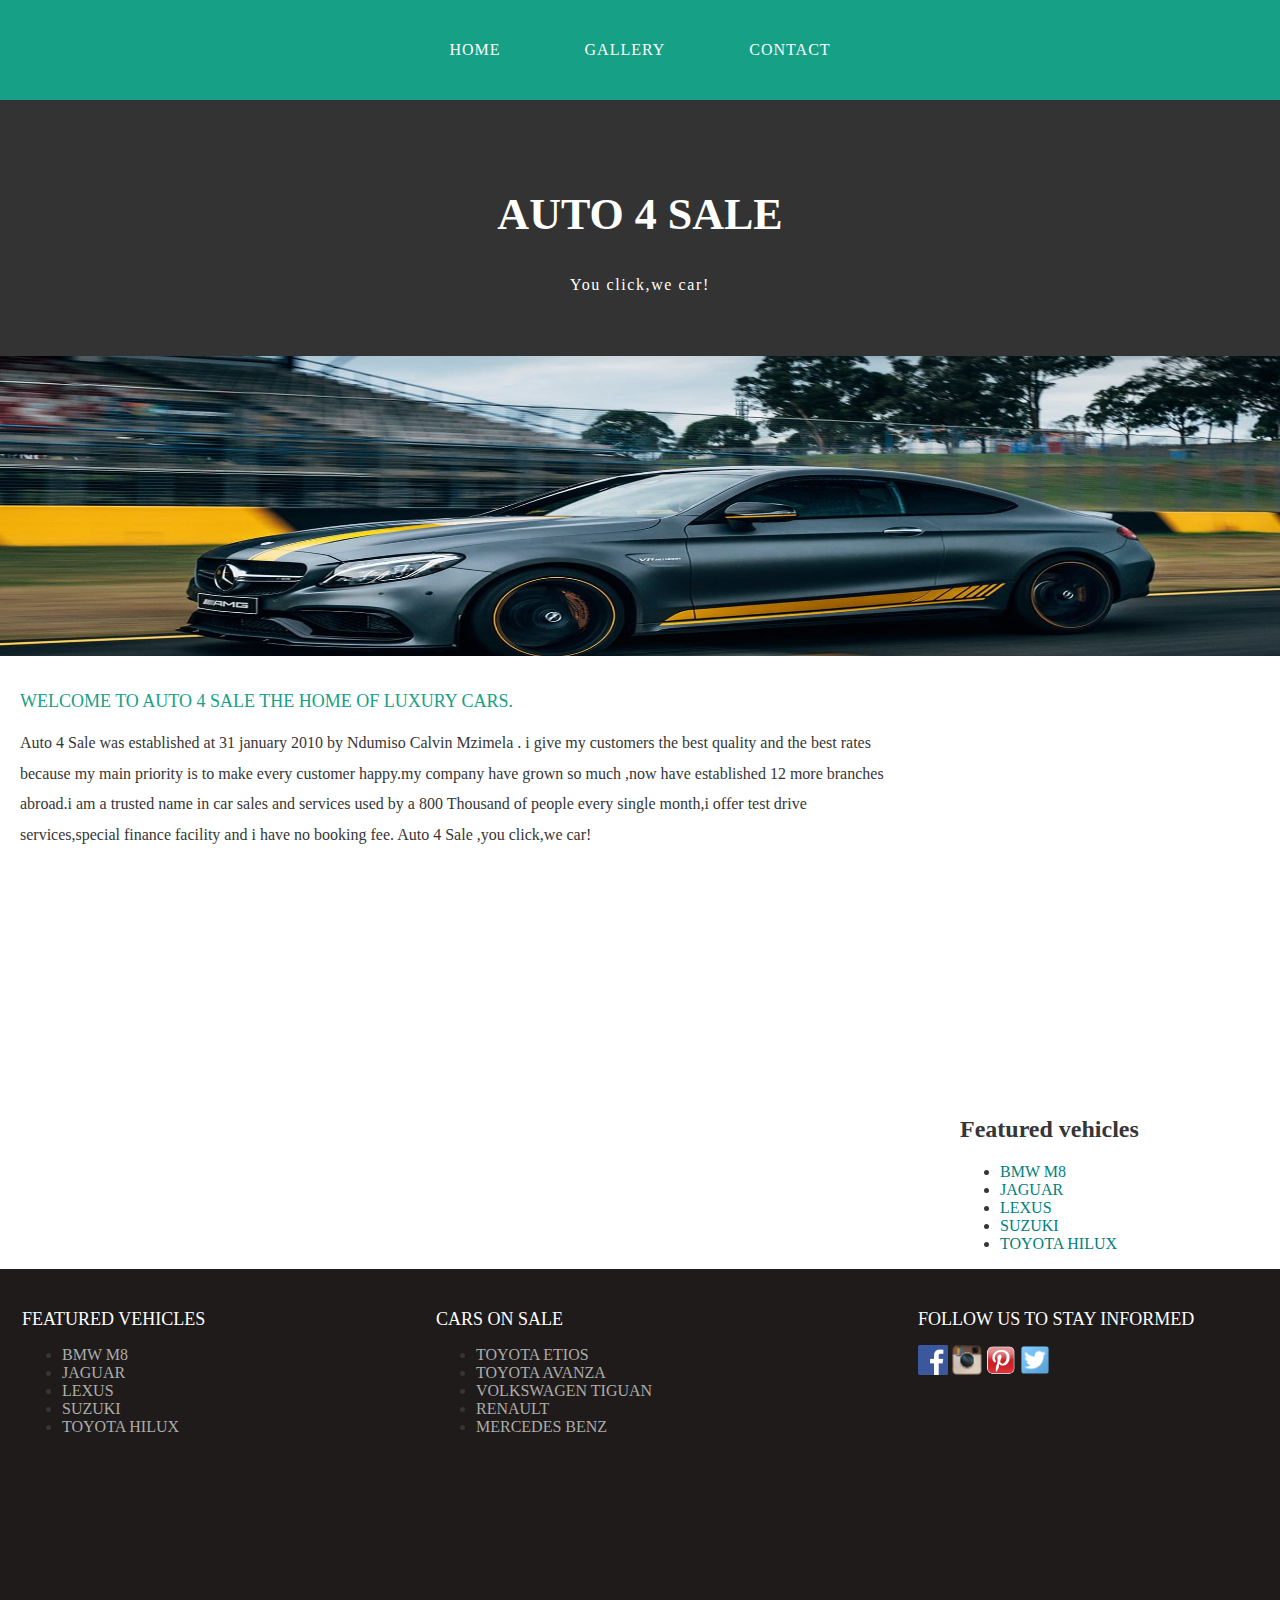
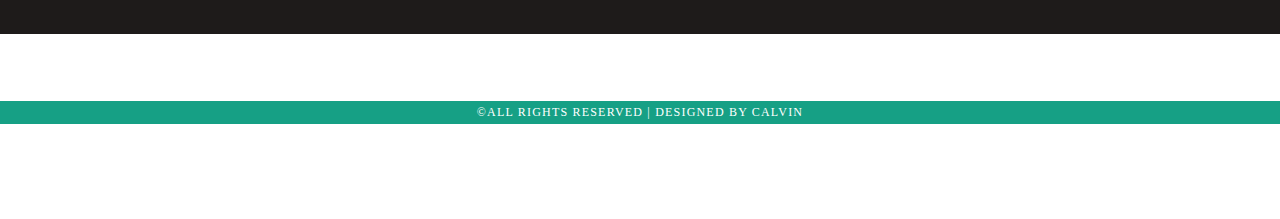
<file: index.html>
<!DOCTYPE html>
<html>
    <head>
       <title>Auto 4 Sale</title>
        <link rel="stylesheet" href="style.css">
    </head>
    <body>
        <div id="menu">
            <ul>
                <li><a href="#">Home</a></li>
                <li><a href="gallery.html">Gallery</a></li>
                <li><a href="contact.html">Contact</a></li>
            </ul>
        </div>
        
        <div id="header">
            <h1>AUTO 4 SALE</h1>
            <p>You click,we car!</p>
        </div>
        
        <div id="banner">
            <img src="images/Mercedes-AMG-C63-side.jpg"/>
        </div>
        
        <div id="page">
            <div id="content">
                <h2>Welcome to Auto 4 Sale the home of luxury cars.</h2>
                <p>Auto 4 Sale was established at 31 january 2010 by Ndumiso Calvin Mzimela . i  give my customers the best quality and the best rates because my main priority is to make every customer happy.my  company have grown so much ,now  have established 12 more branches abroad.i am a trusted name in car sales and services used by a 800 Thousand of people every single month,i offer test drive services,special finance facility and i have no booking fee.
                
                
                Auto 4 Sale ,you click,we car!</p>
            </div>
        </div>
        
        <div id="sidebar">
            <h2>Featured vehicles</h2>
            <ul class="syled">
                <li><a href="#">BMW M8</a></li>
                <li><a href="#">JAGUAR</a></li>
                <li><a href="#">LEXUS</a></li>
                <li><a href="#">SUZUKI</a></li>
                <li><a href="#">TOYOTA HILUX</a></li>
            </ul>
        </div>
        
        <div id="footer">
            <div id="box1">
            <h2>Featured vehicles</h2>
            <ul class="syled">
                <li><a href="#">BMW M8</a></li>
                <li><a href="#">JAGUAR</a></li>
                <li><a href="#">LEXUS</a></li>
                <li><a href="#">SUZUKI</a></li>
                <li><a href="#">TOYOTA HILUX</a></li>
            </ul>
        </div>
            
            <div id="box2">
            <h2>Cars on sale</h2>
            <ul class="syled">
                <li><a href="#">TOYOTA ETIOS</a></li>
                <li><a href="#">TOYOTA AVANZA</a></li>
                <li><a href="#">VOLKSWAGEN TIGUAN</a></li>
                <li><a href="#">RENAULT</a></li>
                <li><a href="#">MERCEDES BENZ</a></li>
            </ul>
        </div>
            
             <div id="box3">
            <h2>follow us to stay informed</h2>
            
                 <a href="#"><img src="images/facebook.png" height="30"/></a>
                 <a href="#"><img src="images/instagram.png" height="30"/></a>
                 <a href="#"><img src="images/pinterest.png" height="30"/></a>
                 <a href="#"><img src="images/twitter.png" height="30"/></a>
               
        </div>
            
            </div>
        
        <div id="copyright">
            <p>&copy;All Rights Reserved | Designed By Calvin </p>
                 
        </div>
        

    </body>
</html>
</file>
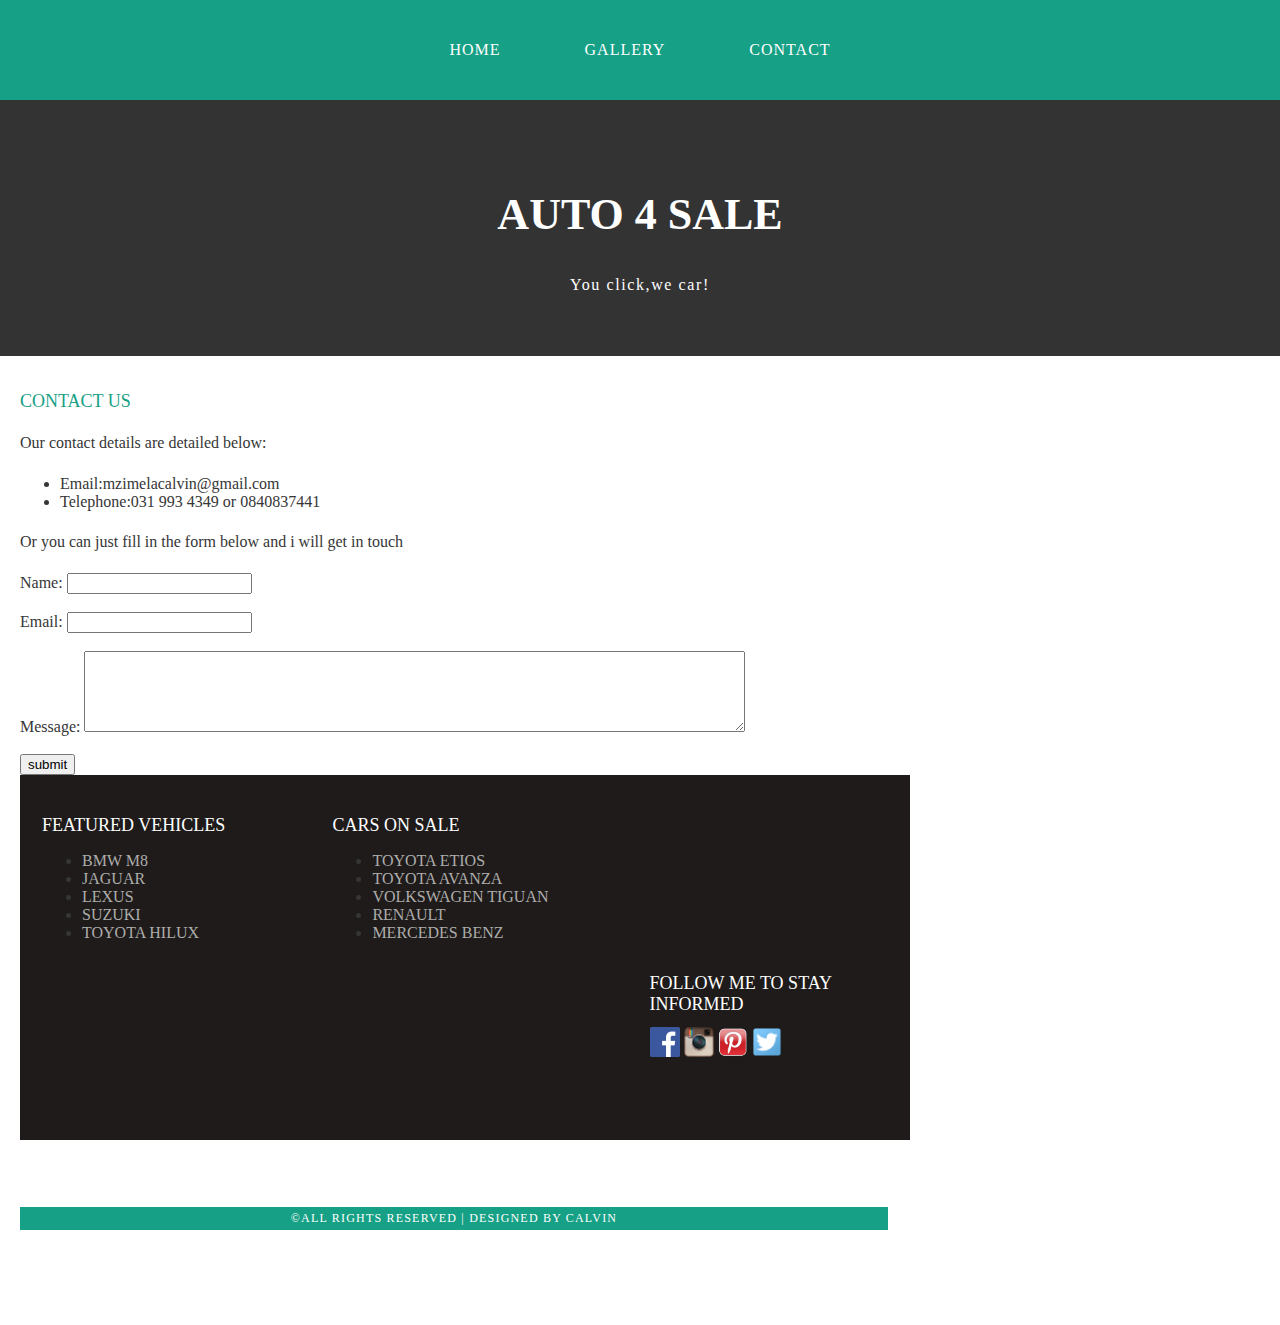
<file: contact.html>
<!DOCTYPE html>
<html>
    <head>
       <title>Auto 4 Sale</title>
        <link rel="stylesheet" href="style.css">
    </head>
    <body>
        <div id="menu">
            <ul>
                <li><a href="index.html">Home</a></li>
                <li><a href="gallery.html">Gallery</a></li>
                <li><a href="#">Contact</a></li>
            </ul>
        </div>
        
        <div id="header">
            <h1>AUTO 4 SALE</h1>
            <p>You click,we car!</p>
        </div>
        
        <div id="page">
            <div id="content">
                <h2>Contact Us</h2>
                <p>Our contact details are detailed below:</p>
                <ul class="styled1">
                    <li>Email:mzimelacalvin@gmail.com</li>
                    <li>Telephone:031 993 4349 or 0840837441</li>
                </ul>
                
                <p>Or you can just fill in the form below and i will get in touch</p>
                <form>
                    Name: <input type="text"/><br><br>
                    Email: <input type="email"/><br><br>
                    Message: <textarea cols="80" rows="5"></textarea><br><br>
                    <input type="submit" value="submit"/>
                </form>
                
        
       
        
        <div id="footer">
            <div id="box1">
            <h2>Featured vehicles</h2>
            <ul class="syled">
                <li><a href="#">BMW M8</a></li>
                <li><a href="#">JAGUAR</a></li>
                <li><a href="#">LEXUS</a></li>
                <li><a href="#">SUZUKI</a></li>
                <li><a href="#">TOYOTA HILUX</a></li>
            </ul>
        </div>
            
            <div id="box2">
            <h2>Cars on sale</h2>
            <ul class="syled">
                <li><a href="#">TOYOTA ETIOS</a></li>
                <li><a href="#">TOYOTA AVANZA</a></li>
                <li><a href="#">VOLKSWAGEN TIGUAN</a></li>
                <li><a href="#">RENAULT</a></li>
                <li><a href="#">MERCEDES BENZ</a></li>
            </ul>
        </div>
            
             <div id="box3">
            <h2>follow me to stay informed</h2>
            
                 <a href="#"><img src="images/facebook.png" height="30"/></a>
                 <a href="#"><img src="images/instagram.png" height="30"/></a>
                 <a href="#"><img src="images/pinterest.png" height="30"/></a>
                 <a href="#"><img src="images/twitter.png" height="30"/></a>
               
        </div>
            
            </div>
        
        <div id="copyright">
            <p>&copy;All Rights Reserved | Designed By Calvin</p>   
        </div>
        
            </body>
</html>
</file>
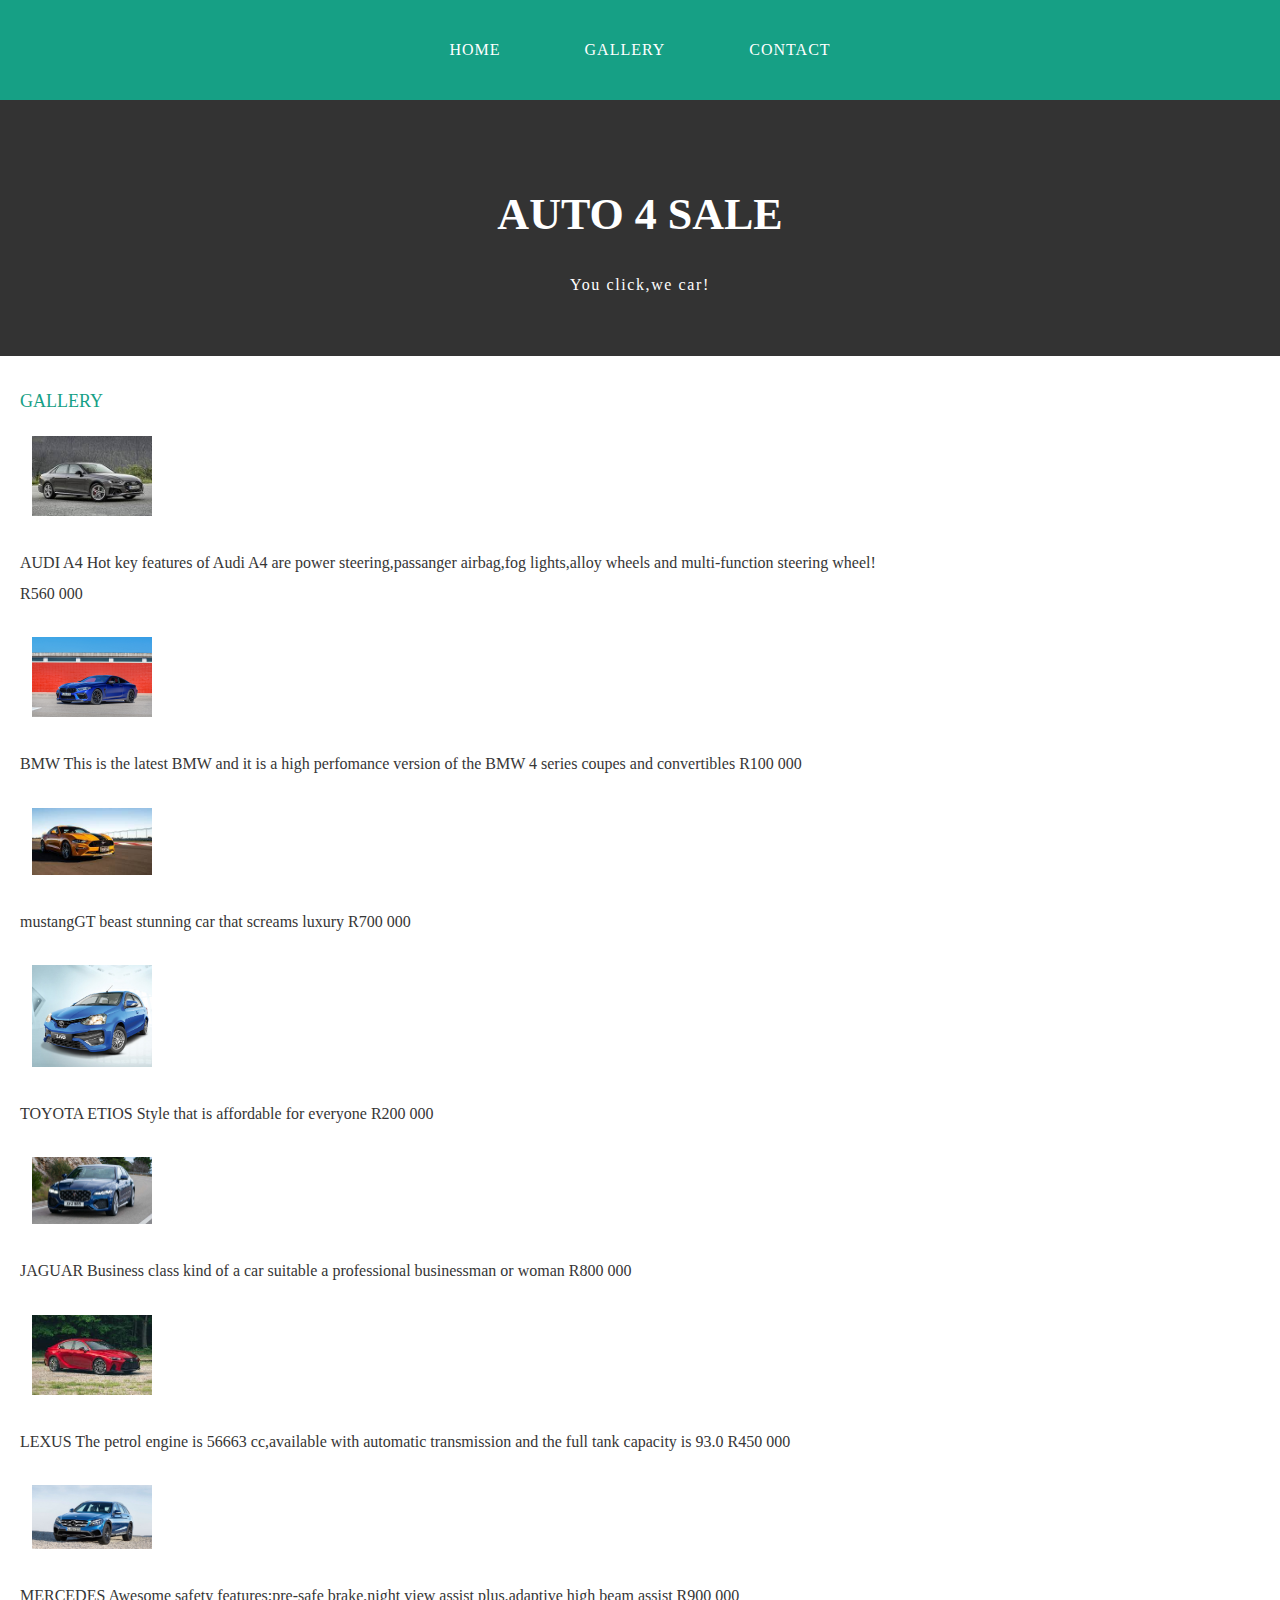
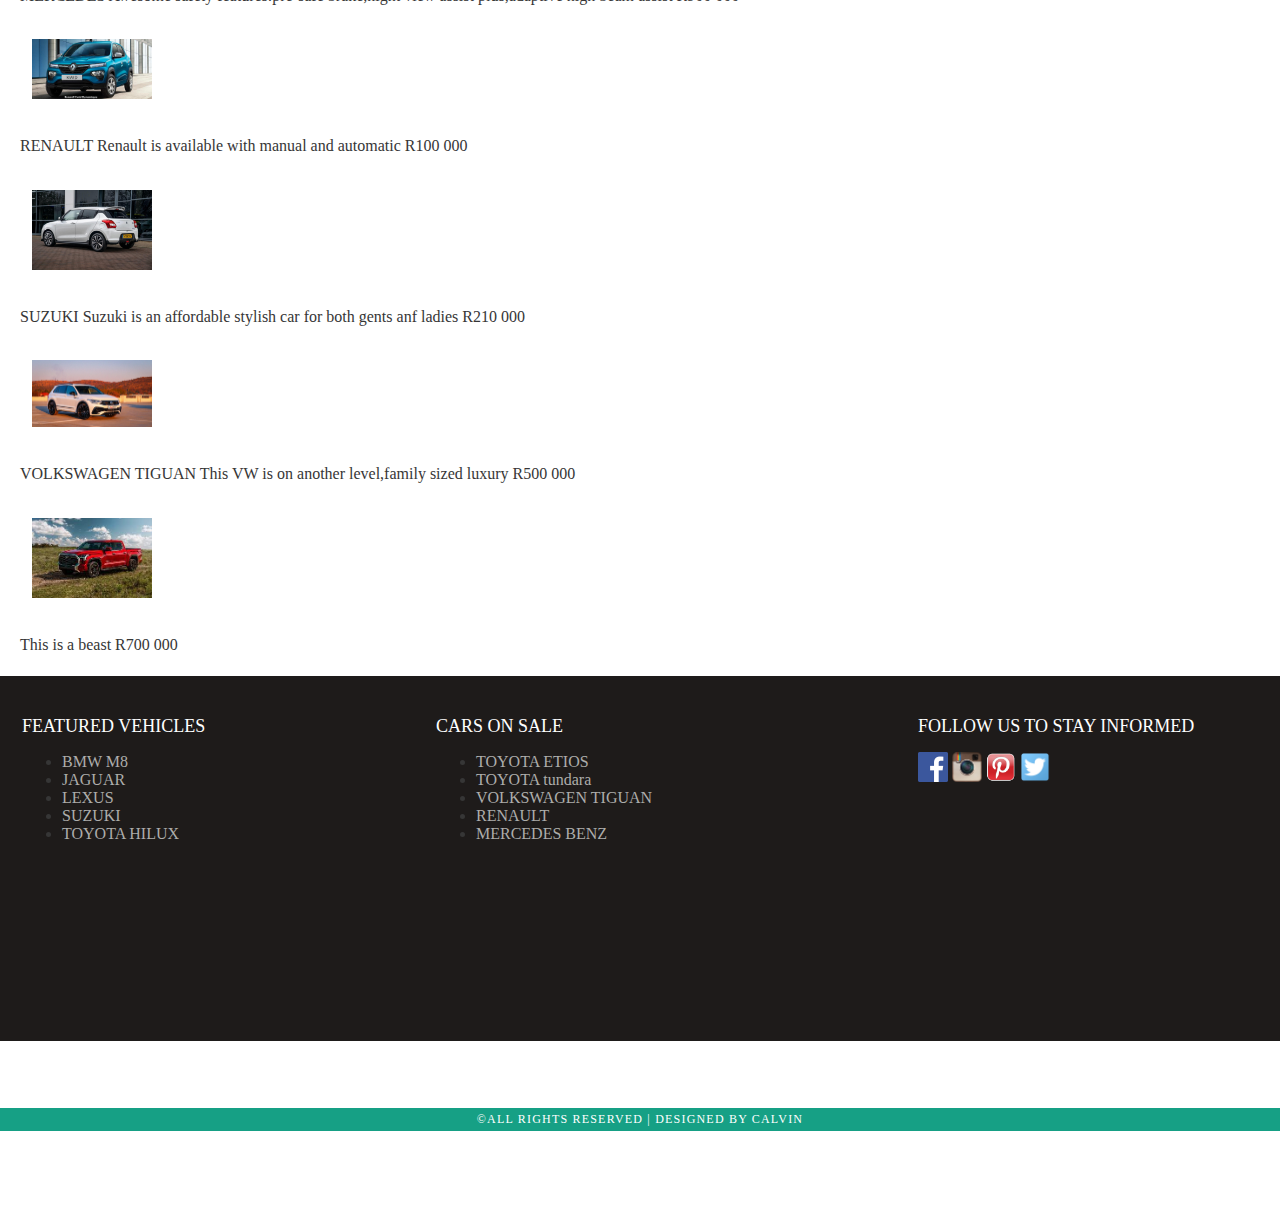
<file: gallery.html>
<!DOCTYPE html>
<html>
    <head>
       <title>Auto 4 Sale</title>
        <link rel="stylesheet" href="style.css">
    </head>
    <body>
        <div id="menu">
            <ul>
                <li><a href="index.html">Home</a></li>
                <li><a href="#">Gallery</a></li>
                <li><a href="contact.html">Contact</a></li>
            </ul>
        </div>
        
        <div id="header">
            <h1>AUTO 4 SALE</h1>
            <p>You click,we car!</p>
        </div>
        
        
        <div id="page">
            <div id="content">
                <h2>Gallery</h2>
                
                <div id="gallery">
                    <img src="images/SPHE%20A4.jpg"/>
                    <p>AUDI A4
                    Hot key features of Audi A4 are power steering,passanger airbag,fog lights,alloy wheels and multi-function steering wheel!
                        R560 000</p>
                    
                    <img src="images/BMW%20M8.jpg"/>
                    <p>BMW
                    This is the latest BMW and it is a high perfomance version of the BMW 4 series coupes and convertibles
                    R100 000</p>
                    
                    <img src="images/MUSTANG%20GT.jpg"/>
                    <p>mustangGT
                    beast stunning car that screams luxury
                    R700 000</p>
                    
                    <img src="images/etios-liva-1504005023-prod-var.jpg"/>
                    <p>TOYOTA ETIOS
                    Style that is affordable for everyone
                    R200 000</p>
                    
                    <img src="images/2021-jaguar-xf-front.jpg"/>
                    <p>JAGUAR
                    Business class kind of a car suitable a professional businessman or woman
                    R800 000</p>
                    
                    <img src="images/LEXUS%20CAR.jpg"/>
                    <p>LEXUS
                    The petrol engine is 56663 cc,available with automatic transmission and the full tank capacity is 93.0
                    R450 000</p>
                    
                    <img src="images/Mercedes-C-Class-All-Terrain-1--7062-default-large.jpeg"/>
                    <p>MERCEDES
                    Awesome safety features:pre-safe brake,night view assist plus,adaptive high beam assist
                    R900 000</p>
                    
                    <img src="images/Renault.jpg"/>
                    <p>RENAULT
                    Renault is available with manual and automatic
                    R100 000</p>
                    
                    <img src="images/suzuki-swift-attitude-hybrid_03.jpg"/>
                    <p>SUZUKI
                    Suzuki is an affordable stylish car for both gents anf ladies
                    R210 000</p>
                    
                    <img src="images/tiguan.jpg"/>
                    <p>VOLKSWAGEN TIGUAN
                    This VW is on another level,family sized luxury 
                    R500 000</p>
                    
                    <img src="images/toyotatundra.jpg"/>
                    <p>This is a beast
                    R700 000</p>
                
                </div>
            
            </div>
        </div>
        
       
        
        <div id="footer">
            <div id="box1">
            <h2>Featured vehicles</h2>
            <ul class="syled">
                <li><a href="#">BMW M8</a></li>
                <li><a href="#">JAGUAR</a></li>
                <li><a href="#">LEXUS</a></li>
                <li><a href="#">SUZUKI</a></li>
                <li><a href="#">TOYOTA HILUX</a></li>
            </ul>
        </div>
            
            <div id="box2">
            <h2>Cars on sale</h2>
            <ul class="syled">
                <li><a href="#">TOYOTA ETIOS</a></li>
                <li><a href="#">TOYOTA tundara</a></li>
                <li><a href="#">VOLKSWAGEN TIGUAN</a></li>
                <li><a href="#">RENAULT</a></li>
                <li><a href="#">MERCEDES BENZ</a></li>
            </ul>
        </div>
            
             <div id="box3">
            <h2>follow us to stay informed</h2>
            
                 <a href="#"><img src="images/facebook.png" height="30"/></a>
                 <a href="#"><img src="images/instagram.png" height="30"/></a>
                 <a href="#"><img src="images/pinterest.png" height="30"/></a>
                 <a href="#"><img src="images/twitter.png" height="30"/></a>
               
        </div>
            
            </div>
        
        <div id="copyright">
            <p>&copy;All Rights Reserved | Designed By Calvin</p>
                 
        </div>
        

    </body>
</html>
</file>
<file: style.css>
/* ******************************************************************************************************************************************* */
/* Universal styles                                                                                                                            */
/* ******************************************************************************************************************************************* */

body{
    margin: 0;
    padding: 0;
    background-color: white;
    font-family: 'Raleway' sans-serif;
    font-size: 16px;
    font-weight: 400;
    color: #363636;
}

p{
    line-height: 190%;
}

a{
    text-decoration: none;
    color: teal;
}

/* ******************************************************************************************************************************************* */
/* Menu                                                                                                                                        */
/* ******************************************************************************************************************************************* */

#menu{
    background-color: #16a085;
    height: 100px;
}

#menu ul{
    margin: 0;
    padding: 0;
    list-style-type: none;
    text-align: center;
}

#menu li{
    display: inline-block;
}

#menu a{
    letter-spacing: 1px;
    text-decoration: none;
    text-align: center;
    text-transform: uppercase;
    font-size: 16px;
    line-height: 100px;
    color: white;
    
    padding:  0 40px;
    border: none;
    display: block;
}

#menu a:hover{
    background-color: #1abc8c;
}

/* ******************************************************************************************************************************************* */
/* Header                                                                                                                                      */
/* ******************************************************************************************************************************************* */

#header{
    padding: 60px 0px 40px 0px;
    background-color: #333333;
    text-align: center;
}

#header h1{
    letter-spacing: 0.1tem;
    font-size: 44px;
    color: white;
}

#header p{
    letter-spacing: 0.1em;
    color: white;
}

/* ******************************************************************************************************************************************* */
/* Banner                                                                                                                                      */
/* ******************************************************************************************************************************************* */

#banner{
    height: 300px;
}

#banner img{
    width: 100%;
    height: 300px;
}

/* ******************************************************************************************************************************************* */
/* Page                                                                                                                                        */
/* ******************************************************************************************************************************************* */

#page{
    min-height: 400px;
    padding: 20px;
}

#page h2{
    margin-bottom: 12px;
    text-transform: uppercase;
    font-weight: 400;
    font-size: 18px;
    color: #16a085;
}

/* CONTENT */

#content{
    float: left;
    width: 70%;
}

/* SIDEBAR */

#sidebar{
    float: right;
    width: 25%;
}

/* LISTS */

ul.styled{
    margin: 0;
    padding: 0;
    list-style-type: none;
}

ul.styled li{
    border-top: solid 1px #e5e5e5;
    padding: 14px 0px;
}

/* ******************************************************************************************************************************************* */
/* Footer                                                                                                                                      */
/* ******************************************************************************************************************************************* */

#footer{
    width: 100%;
    height: 340px;
    background-color: #1e1b1a;
    padding-top: 25px;
    padding-left: 22px;
    clear: both;
}

#footer h2{
    font-size: 18px;
    font-weight: 400;
    text-transform: uppercase;
    color: #ffffff;
}

#footer p{
    color: #adadab;
}

#footer a{
    color: #adadab;
}

#box1{
    float: left;
    width: 30%;
    padding-right: 30px;
}

#box2{
    float: left;
    width: 30%;
    padding-right: 30px;
}

#box3{
    float: right;
    width: 30%;
    padding-left: 30px;
}

/* ******************************************************************************************************************************************* */
/* Copyright                                                                                                                                   */
/* ******************************************************************************************************************************************* */

#copyright{
    width: 100%;
    height: 130px;
    text-align: center;
    color: #16a085;
    padding-top: 55px;
    clear: both;
}

#copyright p{
    font-size: 12px;
    letter-spacing: 0.1em;
    text-transform: uppercase;
    color: white;
    background-color: #16a085;
}

/* ******************************************************************************************************************************************* */
/* Gallery                                                                                                                                     */
/* ******************************************************************************************************************************************* */

#gallery img{
    width: 120px;
    margin: 12px;
    -moz-transition:-moz-transform 0.5s ease-in;
    -o-transition: -o-transform 0.5s ease-in;
}

#gallery hover{
    -moz-transform: scale(3);
    -webkit-transform: scale(3);
    -o-transform: scale(3);
}
</file>
